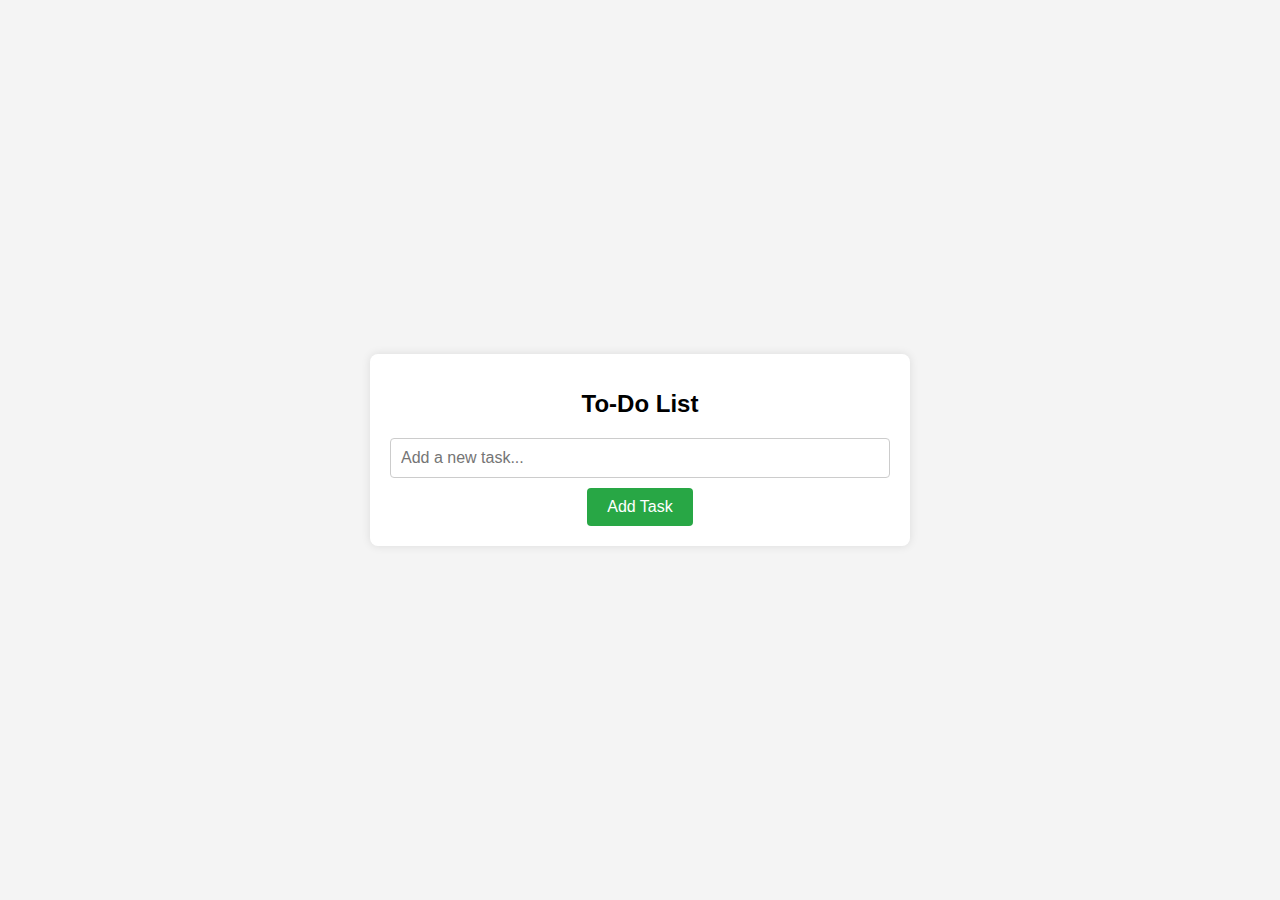
<file: todo/index.html>
<!DOCTYPE html>
<html lang="en">
<head>
  <meta charset="UTF-8">
  <meta name="viewport" content="width=device-width, initial-scale=1.0">
  <title>To-Do List</title>
  <link rel="stylesheet" href="styles.css">
</head>
<body>
  <div class="container">
    <h1>To-Do List</h1>
    <input type="text" id="taskInput" placeholder="Add a new task...">
    <button id="addTaskBtn">Add Task</button>
    <ul id="taskList"></ul>
  </div>
  <script src="script.js"></script>
</body>
</html>
</file>
<file: todo/styles.css>
/* General Styles */
body {
  font-family: Arial, sans-serif;
  background-color: #f4f4f4;
  display: flex;
  justify-content: center;
  align-items: center;
  min-height: 100vh;
  margin: 0;
  padding: 20px;
  box-sizing: border-box;
}

.container {
  background-color: #fff;
  padding: 20px;
  border-radius: 8px;
  box-shadow: 0 0 10px rgba(0, 0, 0, 0.1);
  width: 100%;
  max-width: 500px;
  text-align: center;
}

h1 {
  margin-bottom: 20px;
  font-size: 1.5rem;
}

input[type="text"] {
  width: calc(100% - 22px);
  padding: 10px;
  margin-bottom: 10px;
  border: 1px solid #ccc;
  border-radius: 4px;
  font-size: 1rem;
}

button {
  padding: 10px 20px;
  background-color: #28a745;
  color: #fff;
  border: none;
  border-radius: 4px;
  cursor: pointer;
  font-size: 1rem;
}

button:hover {
  background-color: #218838;
}

ul {
  list-style-type: none;
  padding: 0;
  margin: 0;
}

li {
  display: flex;
  justify-content: space-between;
  align-items: center;
  padding: 10px;
  border-bottom: 1px solid #ccc;
}

li.completed {
  text-decoration: line-through;
  color: #888;
}

li button {
  margin-left: 5px;
  padding: 5px 10px;
  border: none;
  border-radius: 4px;
  cursor: pointer;
  font-size: 0.9rem;
}

li button.complete-btn {
  background-color: #007bff;
  color: #fff;
}

li button.complete-btn:hover {
  background-color: #0056b3;
}

li button.delete-btn {
  background-color: #dc3545;
  color: #fff;
}

li button.delete-btn:hover {
  background-color: #c82333;
}

/* Responsive Styles */
@media (max-width: 600px) {
  .container {
    padding: 15px;
  }

  h1 {
    font-size: 1.3rem;
  }

  input[type="text"] {
    font-size: 0.9rem;
  }

  button {
    padding: 8px 16px;
    font-size: 0.9rem;
  }

  li button {
    padding: 4px 8px;
    font-size: 0.8rem;
  }
}

@media (max-width: 400px) {
  .container {
    padding: 10px;
  }

  h1 {
    font-size: 1.2rem;
  }

  input[type="text"] {
    font-size: 0.8rem;
  }

  button {
    padding: 6px 12px;
    font-size: 0.8rem;
  }

  li button {
    padding: 3px 6px;
    font-size: 0.7rem;
  }
}
</file>
